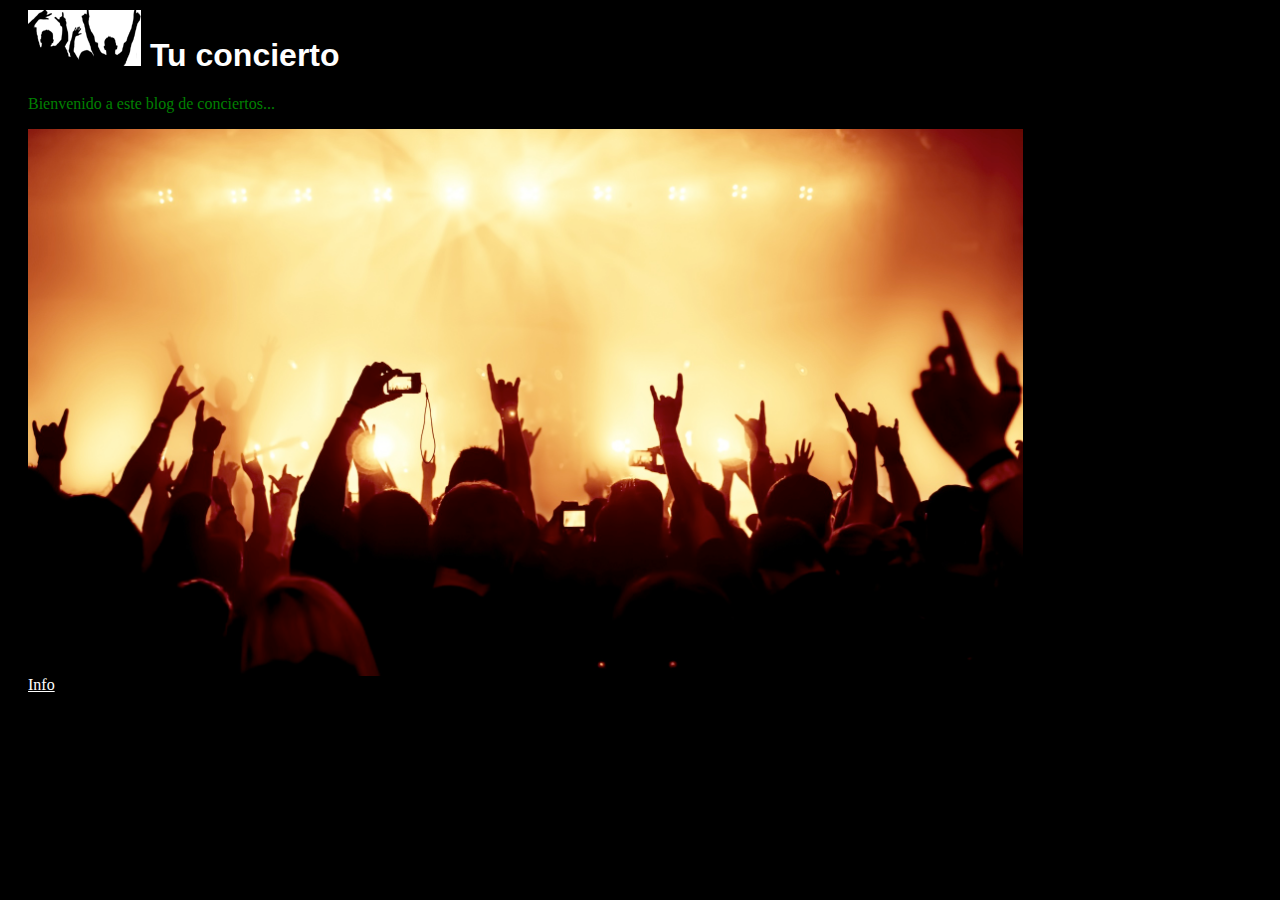
<file: DesarrolloWeb_Steven_Tarea3/index.html>
<html>
	<head>
		<title>HTML Base</title>
		<link rel="stylesheet" href="css/estilos.css">
	</head>
	<body>
		<div>
			<h1><img src="images/concert_logo.png" alt="Logo" style="background-color: white"> Tu concierto</h1>
			<p>
				Bienvenido a este blog de conciertos...
			</p>
			<img src="images/concert.jpg" alt="Concierto" style="width: 80%">

			<br>
			<a href="mailto:info@tuconcierto.com">Info</a>
		</div>
	</body>
</html>
</file>
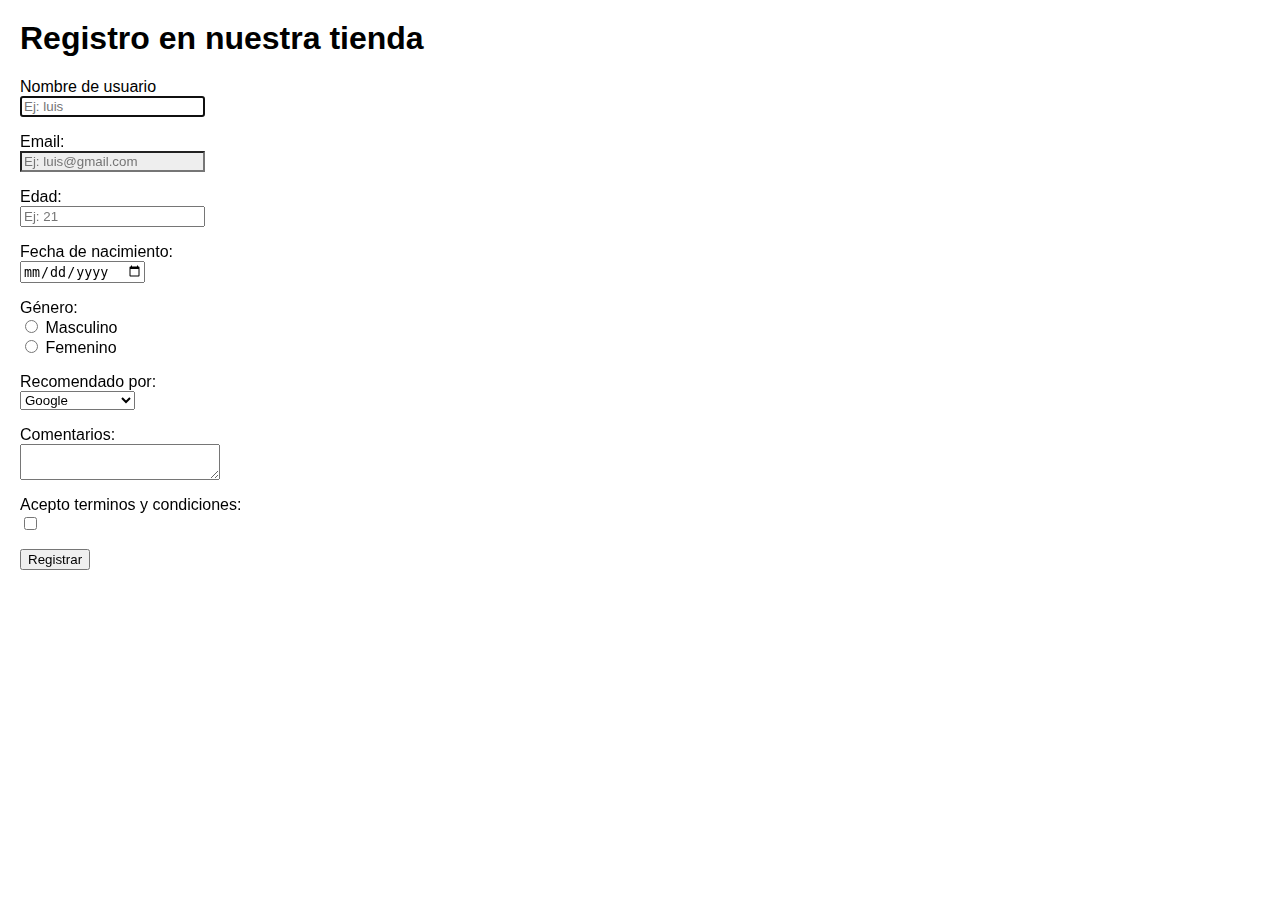
<file: DesarrolloWeb_Steven_Tarea4/index.html>
<html>
<head>
	<title>HTML Base</title>
	<link rel="stylesheet" href="css/estilos.css">
</head>
<body>
<h1>Registro en nuestra tienda</h1>
<form action="">
	<p>
		<label for="username">Nombre de usuario</label>
		<br>
		<input type="text" name="username" placeholder="Ej: luis" autofocus required>
	</p>
	<p>
		<label for="email">Email: </label>
		<br>
		<input type="email" name="email" placeholder="Ej: luis@gmail.com" required>
	</p>
	<p>
		<label for="age">Edad: </label>
		<br>
		<input type="number" name="age" placeholder="Ej: 21" required>
	</p>
	<p>
		<label for="dob">Fecha de nacimiento: </label>
		<br>
		<input type="date" name="dob" placeholder="Ej: 21" >
	</p>
	<p>
		<label for="genre">G&eacute;nero: </label>
		<br>
		<input type="radio" name="genre"> Masculino
		<br>
		<input type="radio" name="genre"> Femenino
	</p>
	<p>
		<label for="recommend">Recomendado por: </label>
		<br>
		<select name="recommend">
			<option value="1">Google</option>
			<option value="1">Amigo</option>
			<option value="1">Redes Sociales</option>
		</select>
	</p>
	<p>
		<label for="comment">Comentarios: </label>
		<br>
		<textarea name="comment" id=""></textarea>
	</p>

	<p>
		<label for="accept">Acepto terminos y condiciones: </label>
		<br>
		<input type="checkbox" name="accept">
	</p>

	<p>
		<input type="submit" value="Registrar">
	</p>
</form>

</body>
</html>
</file>
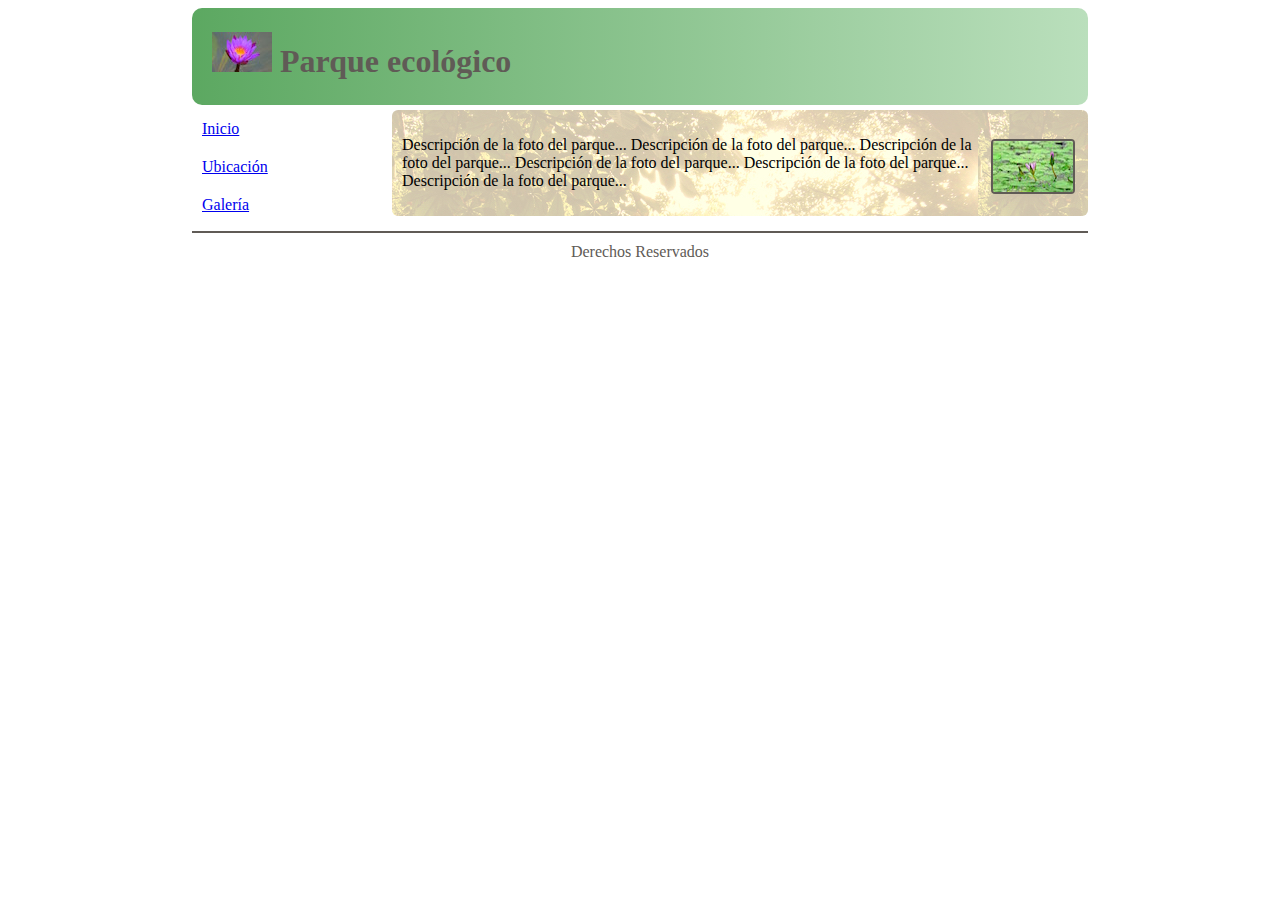
<file: DesarrolloWeb_Steven_Tarea5/ParqueEcológico/index.html>
<html>
<head>
	<title>Parque</title>
	<link rel="stylesheet" href="css/estilos.css">
</head>
<body>
<header>
	<h1>
		<img src="imagenes/imagen1.jpg" alt=""> Parque ecol&oacute;gico
	</h1>
</header>
<navbar id="menu-principal">
	<ul>
		<li><a href="#">Inicio</a></li>
		<li><a href="#">Ubicaci&oacute;n</a></li>
		<li><a href="#">Galer&iacute;a</a></li>
	</ul>
</navbar>
<section id="contenido">

	<p>
		<img src="imagenes/imagen2.jpg" alt="">
		Descripci&oacute;n de la foto del parque...
		Descripci&oacute;n de la foto del parque...
		Descripci&oacute;n de la foto del parque...
		Descripci&oacute;n de la foto del parque...
		Descripci&oacute;n de la foto del parque...
		Descripci&oacute;n de la foto del parque...
	</p>

</section>

<footer>
	Derechos Reservados
</footer>
</body>
</html>
</file>
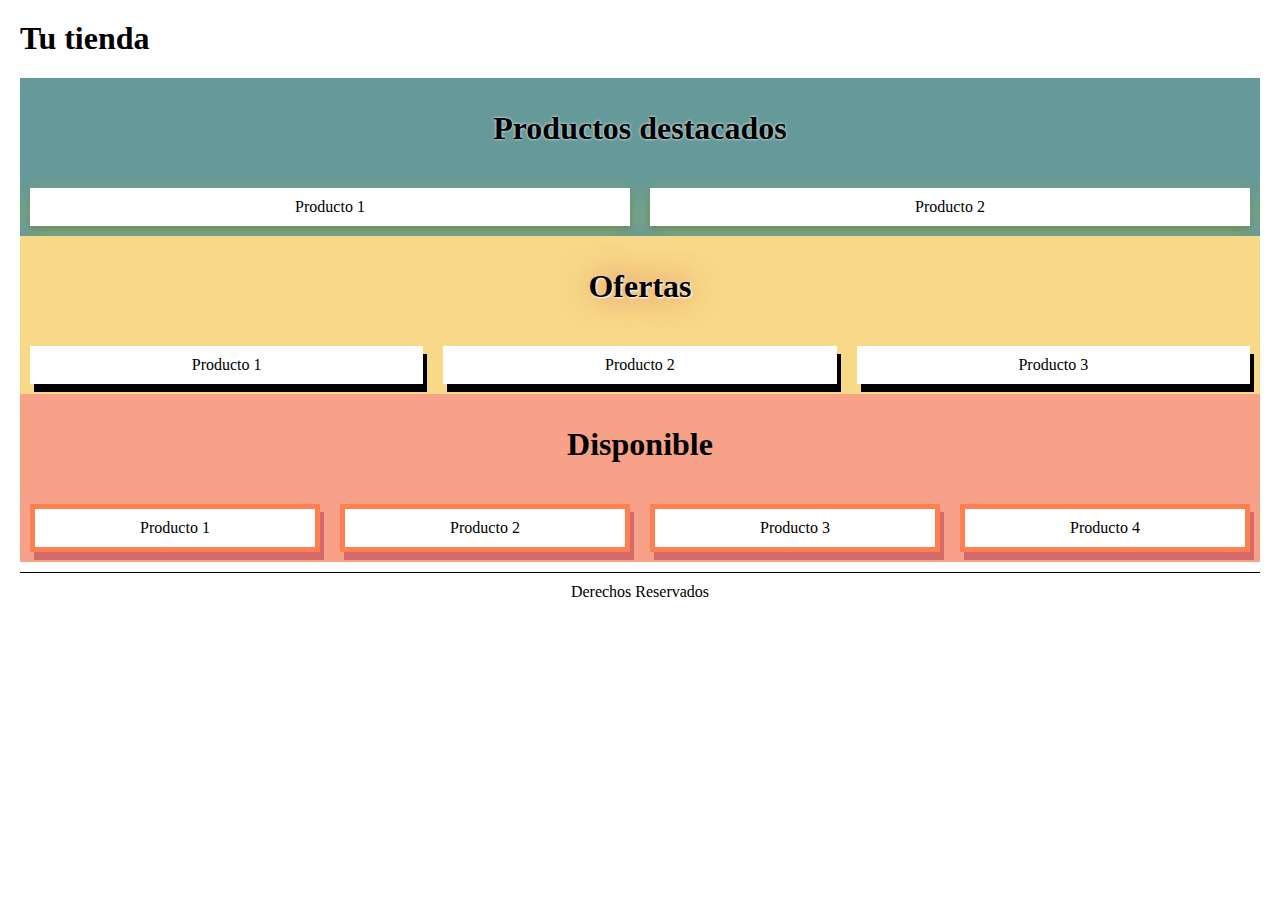
<file: DesarrolloWeb_Steven_Tarea5/Tienda/index.html>
<html>
<head>
	<title>Tienda</title>
	<link rel="stylesheet" href="css/estilos.css">
</head>
<body>
<header>
	<h1>
		Tu tienda
	</h1>
</header>
<section id="contenido">
	<section id="destacados">
		<h1>Productos destacados</h1>
		<div class="contenedor">
			<div>
				Producto 1
			</div>
			<div>
				Producto 2
			</div>
		</div>
	</section>
	<section id="ofertas">
		<h1>Ofertas</h1>
		<div class="contenedor">
			<div>
				Producto 1
			</div>
			<div>
				Producto 2
			</div>
			<div>
				Producto 3
			</div>
		</div>
	</section>
	<section id="disponible">
		<h1>Disponible</h1>
		<div class="contenedor">
			<div>
				Producto 1
			</div>
			<div>
				Producto 2
			</div>
			<div>
				Producto 3
			</div>
			<div>
				Producto 4
			</div>

		</div>
	</section>
</section>
<footer>
	Derechos Reservados
</footer>
</body>
</html>
</file>
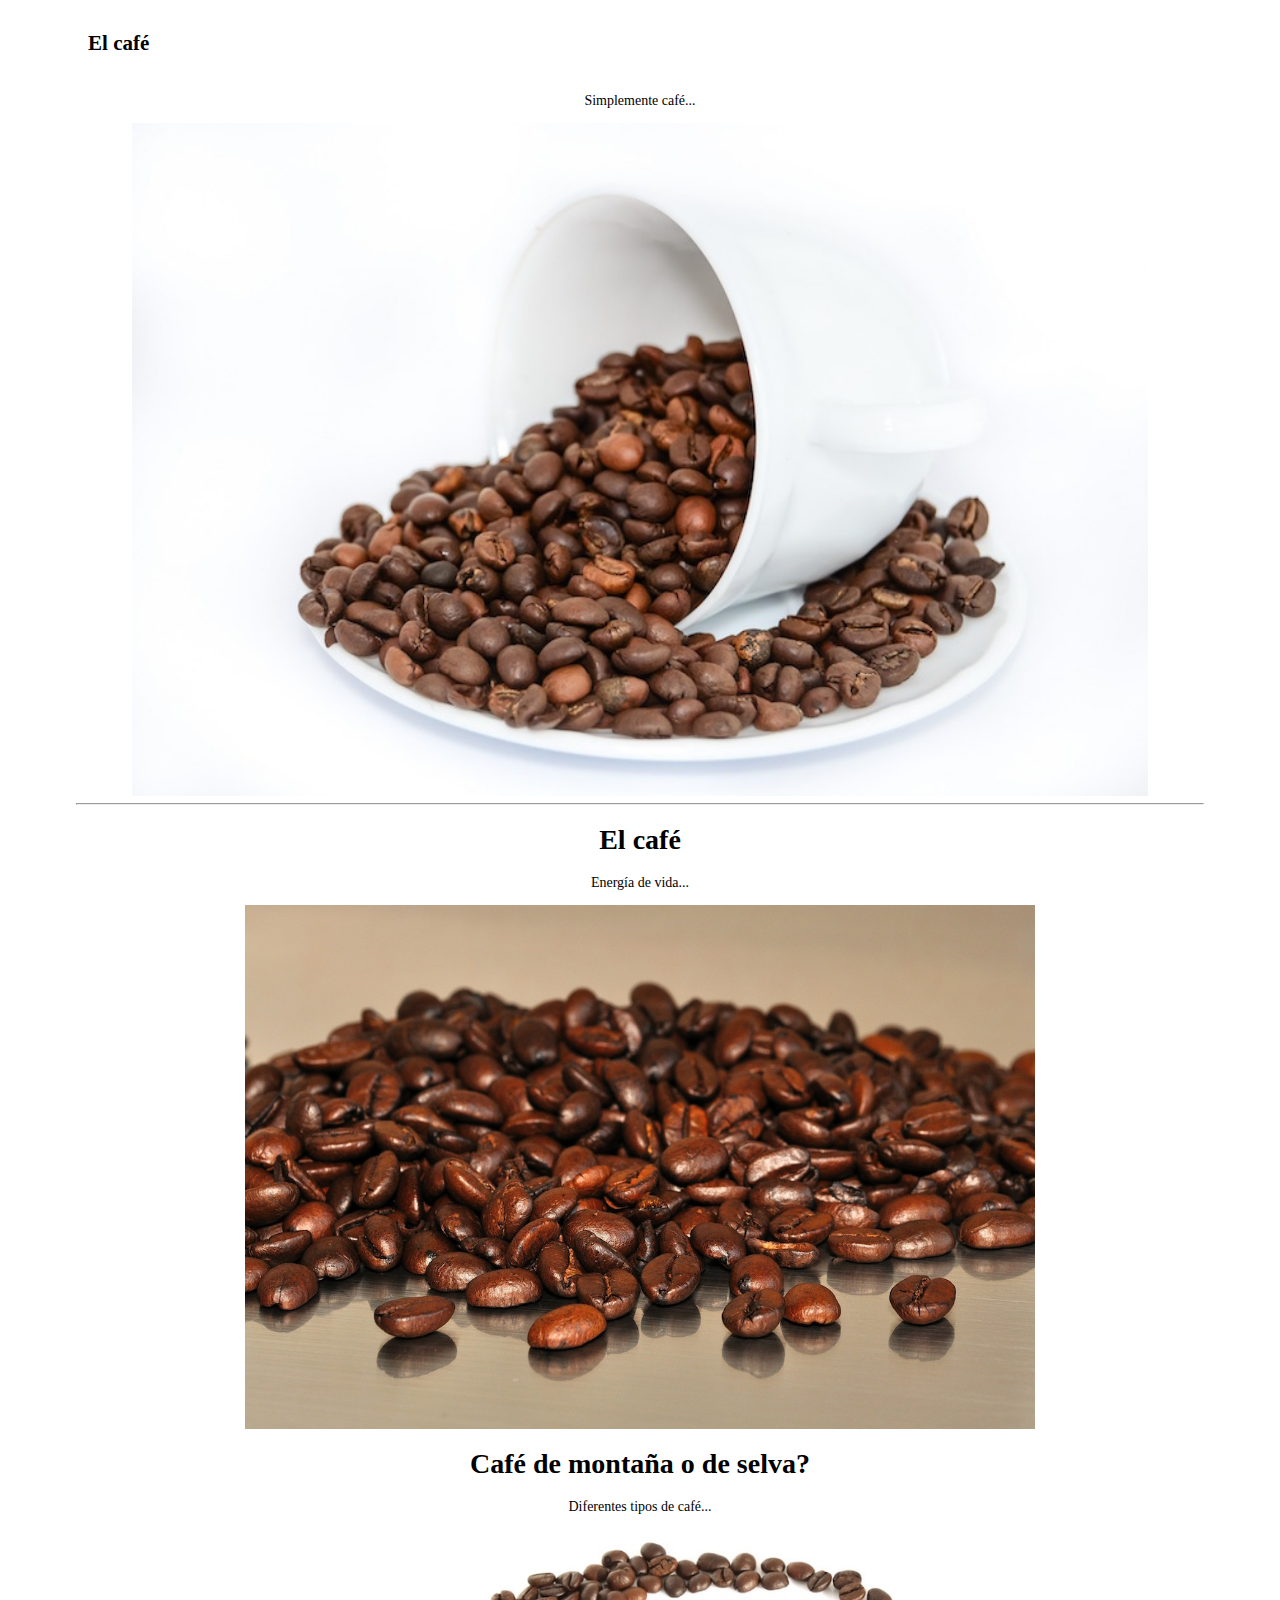
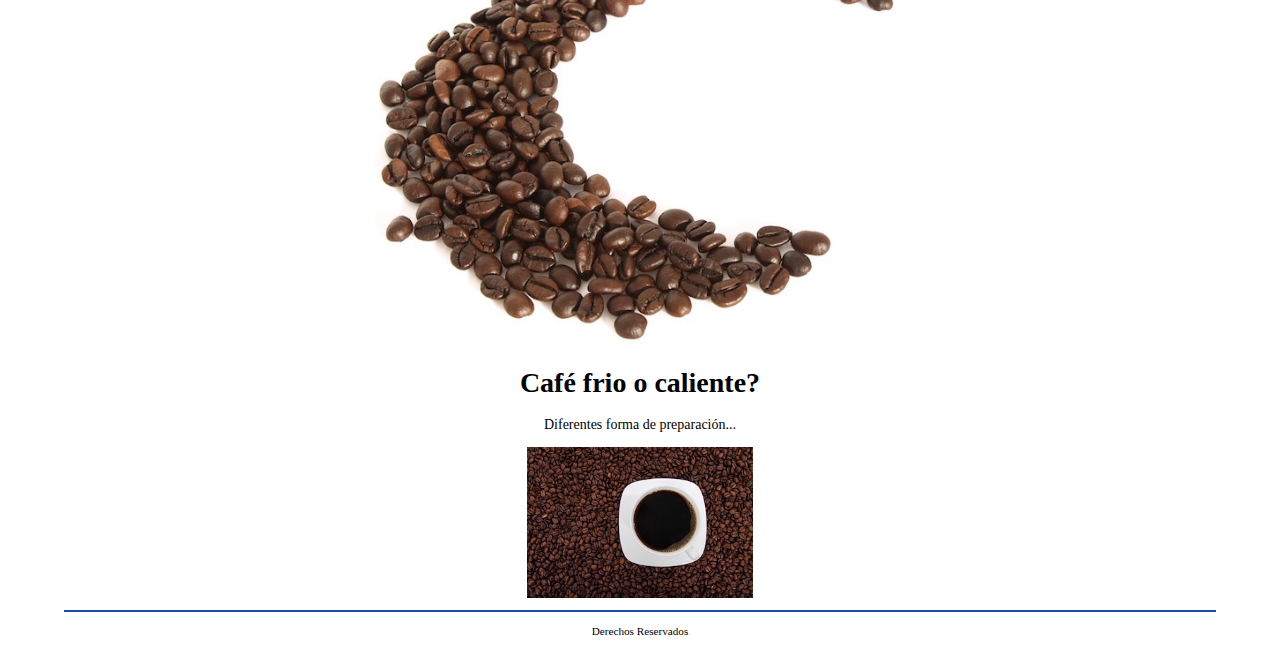
<file: DesarrolloWeb_Steven_Tarea6/Cafe/index.html>
<html>
<head>
	<title>El café</title>
	<link rel="stylesheet" href="css/estilos.css">
	<meta charset="utf-8">
	<meta name="viewport" content="width=device-width, initial-scale=1.0">
</head>
<body>
<header>
	<h1>
		El café
	</h1>
</header>
<section id="contenido">

	<div id="resumen">
		<p>Simplemente café...</p>
		<img src="imagenes/cafe.jpg" class="adaptativa-porcentaje">
	</div>
	
	<hr>
	<article>
		<h1>El café</h1>
		<p>Energía de vida...</p>
		<img src="imagenes/cafe_grande.jpg" class="adaptativa-porcentaje-1">
	</article>

	<article>
		<h1>Café de montaña o de selva?</h1>
		<p>Diferentes tipos de café...</p>
		<img src="imagenes/cafe_mediana.jpg" class="adaptativa-porcentaje-2">
	</article>

	<article>
		<h1>Café frio o caliente?</h1>
		<p>Diferentes forma de preparación...</p>
		<img src="imagenes/cafe_pequena.jpg" class="adaptativa-porcentaje-3">
	</article>






</section>

<footer>
	Derechos Reservados
</footer>
</body>
</html>
</file>
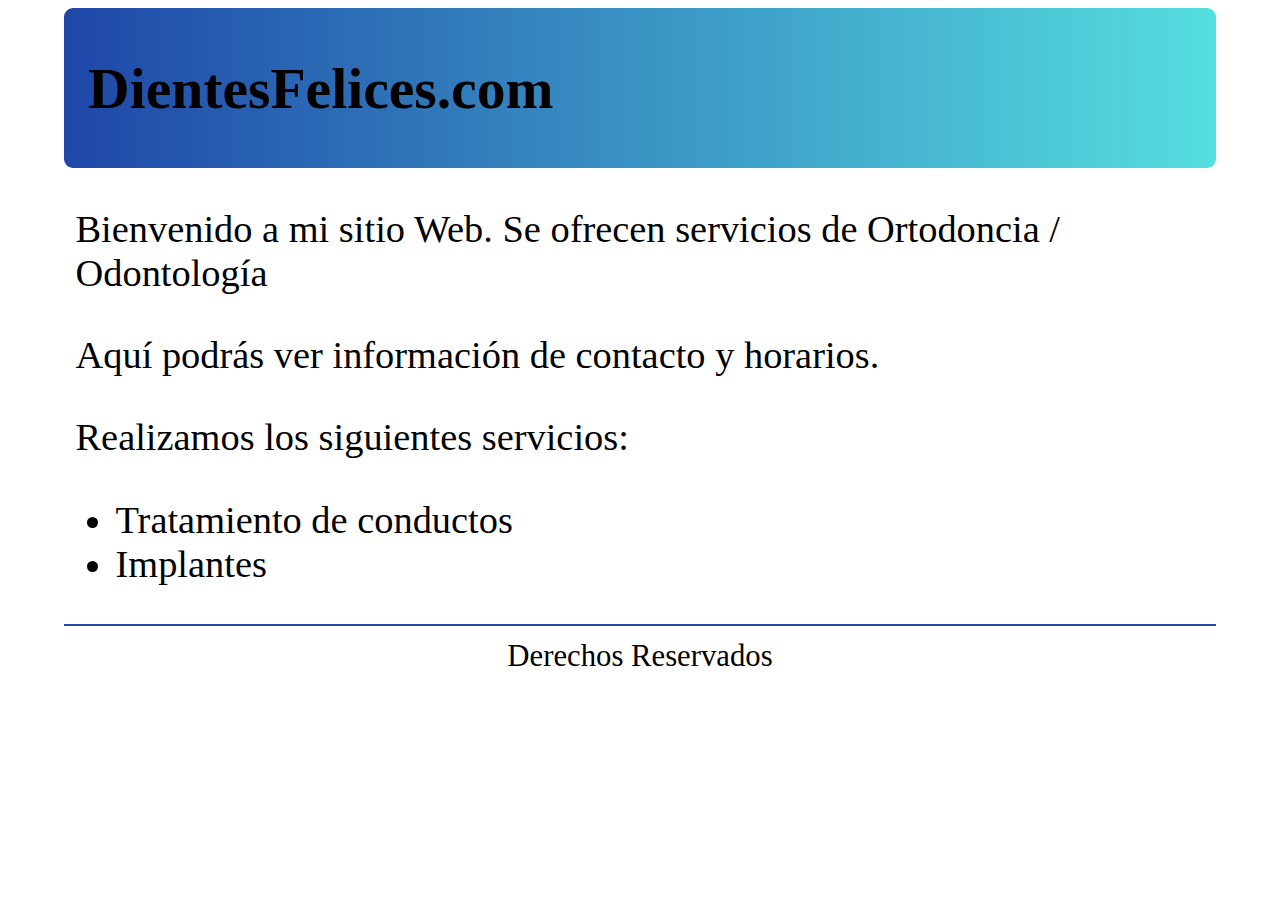
<file: DesarrolloWeb_Steven_Tarea6/DientesFelices/index.html>
<html>
<head>

	<title>DientesFelices</title>
	<link rel="stylesheet" href="css/estilos.css">
	<meta name="viewport" content="width=device-width, initial-scale=1.0">
	
	<meta charset="utf-8">
</head>
<body>
<header>
	<h1>
		DientesFelices.com
	</h1>
</header>
<section id="contenido">
	<p>Bienvenido a mi sitio Web. Se ofrecen servicios de Ortodoncia / Odontología</p>
	<p>Aquí podrás ver información de contacto y horarios.</p>
	<p>
		Realizamos los siguientes servicios:
		<ul>
	<li>Tratamiento de conductos</li>
	<li>Implantes</li>
</ul>
	</p>
</section>

<footer>
	Derechos Reservados
</footer>
</body>
</html>
</file>
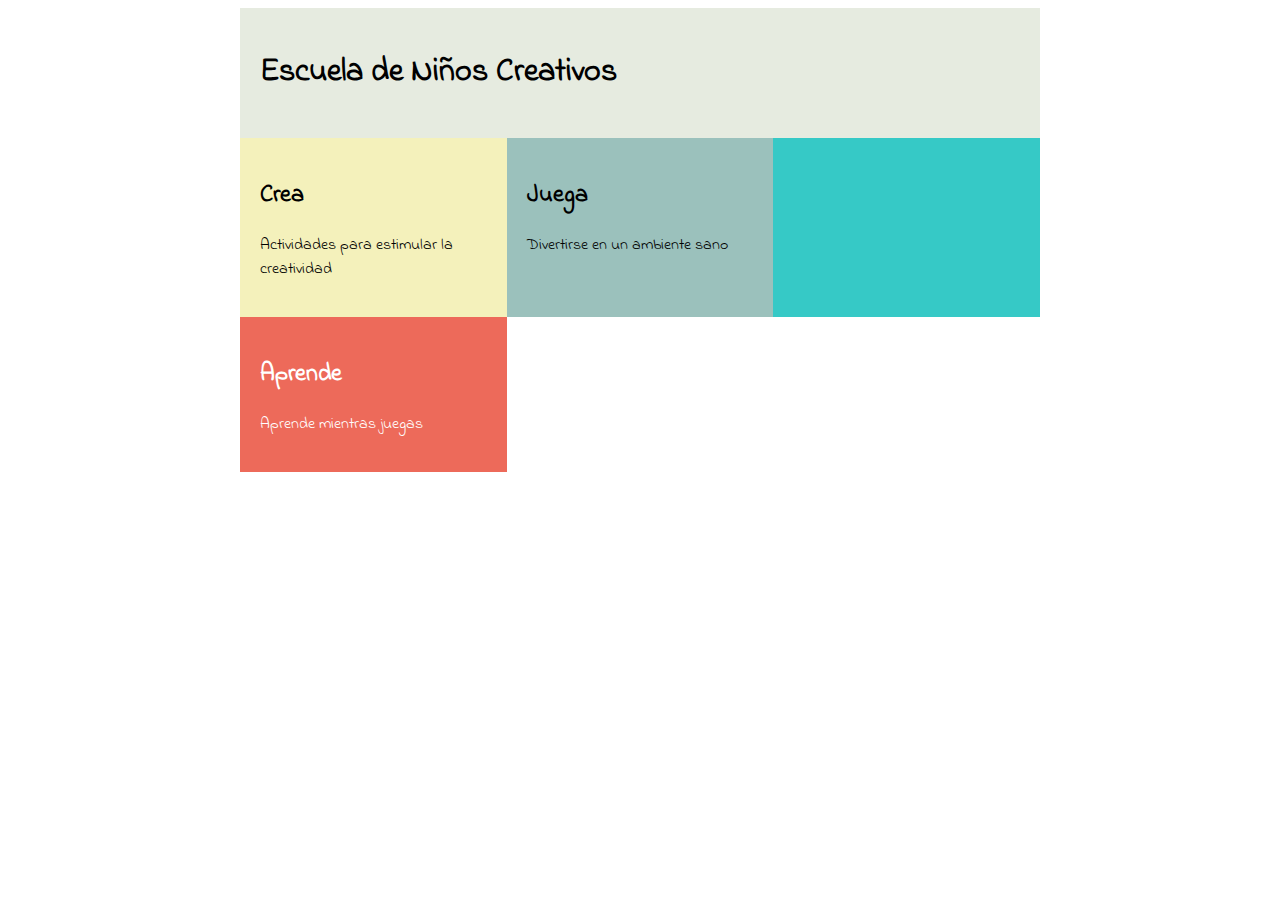
<file: DesarrolloWeb_Steven_Tarea6/EscuelaDeNiños-v2/index.html>
<!DOCTYPE html>
<html lang="en">
<head>
	<title>Escuela de Niños creativos</title>
	<link href='https://fonts.googleapis.com/css?family=Indie+Flower' rel='stylesheet' type='text/css'>
	<link rel="stylesheet" href="css/estilos.css">
	<meta charset="utf-8">
</head>
<body>
<div class="container" role="main">
	<div class="c1">
		<h1>Escuela de Niños Creativos</h1>
	</div>
	
	<div class="c2">
		<h2>Crea</h2>
		<p>Actividades para estimular la creatividad</p>
	</div>

	<div class="c3">
		<h2>Juega</h2>
		<p>Divertirse en un ambiente sano</p>
	</div>

	<div class="c4">

	</div>

	<div class="c5">
		<h2>Aprende</h2>
		<p>Aprende mientras juegas</p>
	</div>

	
</div>
</body>
</html>
</file>
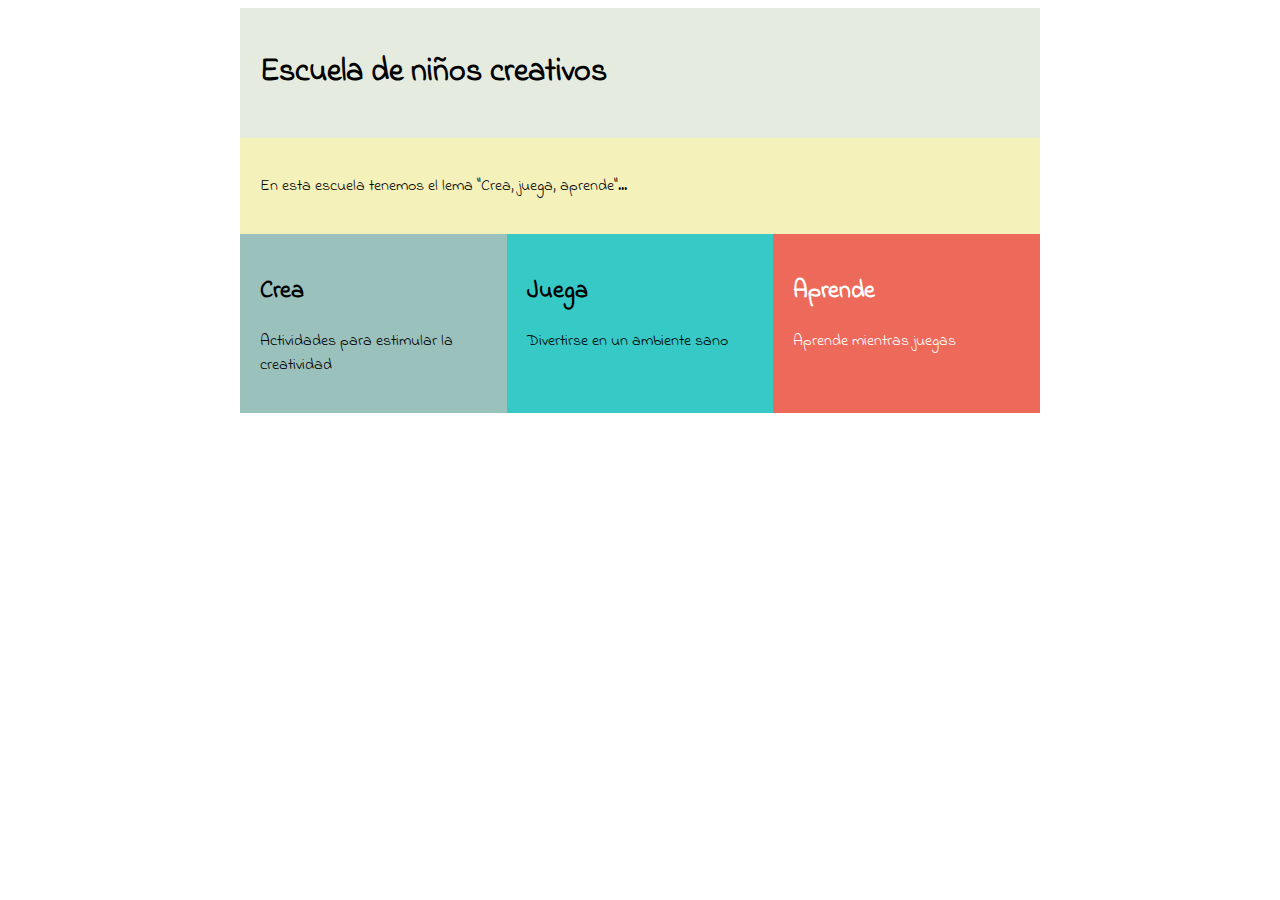
<file: DesarrolloWeb_Steven_Tarea6/EscuelaDeNiñosCreativos/index.html>
<!DOCTYPE html>
<html lang="en">
<head>
	<title>Escuela de Niños creativos</title>
	<link href='https://fonts.googleapis.com/css?family=Indie+Flower' rel='stylesheet' type='text/css'>
	<link rel="stylesheet" href="css/estilos.css">
	<meta charset="utf-8">

</head>
<body>
<div class="container" role="main">
	<div class="c1">
		<h1>Escuela de niños creativos</h1>
	</div>
	<div class="c2">
		<p>En esta escuela tenemos el lema "Crea, juega, aprende"...</p>
	</div>
	<div class="c3">
		<h2>Crea</h2>
		<p>Actividades para estimular la creatividad</p>
	</div>
	<div class="c4">
		<h2>Juega</h2>
		<p>Divertirse en un ambiente sano</p>
	</div>
	<div class="c5">
		<h2>Aprende</h2>
		<p>Aprende mientras juegas</p>
	</div>
</div>

</body>
</html>
</file>
<file: DesarrolloWeb_Steven_Tarea3/css/estilos.css>
body p{
	color:green;
}

body{
	background-color: black;
	color: white !important;
	font-family: Verdana;
}

h1 {
	font-family: Arial;
}

a {
	color: inherit;
}

div{
	margin-top: 10px;
	margin-left: 20px;
}

body{
	color: red;
}

p{
	color: blue;
}
</file>
<file: DesarrolloWeb_Steven_Tarea4/css/estilos.css>
/*3. Crea un selector de etiqueta y asignarle de ancho 200px.*/
textarea{
    width: 200px;
}
/*4. Asigna al cuerpo del html body un margen a todos los lados de 20px y tipo de fuente Verdana.*/
body{
    margin: 20px;
    font-family: Verdana, Geneva, Tahoma, sans-serif;
}
/*5. Crea un selector de input cuyo atributo name sea email y asignarle el color de fondo #eeeeee*/
input[name="email"]{
    background-color: #eeeeee;
}

/*6. Asigna la fuente Tahoma a todos los párrafos y label con un selector multiple p, label{...}.*/

p, label{
    font-family: Tahoma, Geneva, sans-serif;
}
</file>
<file: DesarrolloWeb_Steven_Tarea5/ParqueEcológico/css/estilos.css>
body {
	margin-left: 15%;
	font-family: Verdana;
	width: 70%;
	color: #605B56;
}


header h1{
	padding-left: 10px;

}

#menu-principal ul {
	float: left;
	width: 200px;
	padding: 0;
	margin: 0;
}

#menu-principal ul li {
	padding: 10px;
	list-style-type: none;
}

#contenido {
	margin-left: 200px;
	padding: 10px;
	color: black;
}

footer {
	clear: both;
	border-top: solid 2px #605B56;
	padding-top: 10px;
	margin-top: 15px;
	text-align: center;
}

#contenido p img {
	float: right;
}


header{
	padding: 3px 10px;
	margin-bottom: 5px;

	background: -webkit-linear-gradient(left, #5CA861 , #BADFBC);
	background: -o-linear-gradient(right, #5CA861 , #BADFBC);
	background: -moz-linear-gradient(right, #5CA861 , #BADFBC);
	background: linear-gradient(to right, #5CA861 , #BADFBC);
	border-radius: 10px;
}


#contenido{
	background-image: url("../imagenes/imagen3.jpg");
	border-radius: 6px;
}

#contenido p > img{
	border: 2px solid #605B56;
	margin: 3px;
	border-radius: 4px;
}
</file>
<file: DesarrolloWeb_Steven_Tarea5/Tienda/css/estilos.css>
body {
	margin: 20px;
}

#destacados {
	background-color: #669999;
}

#ofertas {
	background-color: #F7D988;
}

#disponible {
	background-color: #F7A188;
}

#contenido > section > h1 {
	padding: 10px;
	text-align: center;
}

footer {
	margin-top: 10px;
	border-top: solid 1px black;
	padding-top: 10px;
	text-align: center;
}

.contenedor{
	display: flex;
	flex-direction: row;
}

#contenido{
	display: flex;
	flex-direction: column;
}


#destacados .contenedor > div{
	text-align: center;
	padding: 10px;
	margin: 10px;
	background-color: white;
	width: 50%;
}

#ofertas .contenedor > div{
	text-align: center;
	padding: 10px;
	margin: 10px;
	background-color: white;
	width: 33.3%;
}

#disponible .contenedor > div{
	text-align: center;
	padding: 10px;
	margin: 10px;
	border: solid 5px coral;
	background-color: white;
	width: 25%;
}

#destacados h1{
	text-shadow: 0 0 3px white;
}

#ofertas .contenedor > div{
	box-shadow: 4px 8px;
}

#disponible .contenedor > div{
	box-shadow: 4px 8px #d46a6a;
}

#ofertas > h1{
	text-shadow: 1px 1px 2px white, 0 0 30px #d46a6a;
}

#destacados .contenedor > div{
	box-shadow: 0 4px 8px 0 rgba(0, 0, 0, 0.2), 0 6px 20px 0 rgba(255, 255, 0, 0.3);
}
</file>
<file: DesarrolloWeb_Steven_Tarea6/Cafe/css/estilos.css>
body {
	font-family: Verdana;
	width: 90%;
	margin-left: 5%;

}

header {
	padding: 1vh 1vw;
	margin-bottom: 1vh;
}

#contenido{
	margin: 1%;
	text-align: center;
}

header h1 {
	padding-left: 1%;
	font-size: 1.5em;
}

footer {
	font-size: 0.8em;
	border-top: solid 2px #1f47a8;
	padding-top: 1vw;
	margin-top: 1vw;
	text-align: center;
}

.adaptativa-porcentaje{
	width:90%;
}

.adaptativa-porcentaje-1{
	width: 70%;
}

.adaptativa-porcentaje-2{
	width: 50%;
}

.adaptativa-porcentaje-3{
	width: 20%;
}

#resumen{
	display: none;
} 
@media (min-width: 600px) {
	#resumen{
		display: block;
	}
	body {
		font-size: 16px;
		color: red;
	}
}
@media (max-width: 599px) {
	body {
		font-size: 14px;
		color: blue;
	}

}
@media (min-width: 900px) {
	body {
		font-size: 14px;
		color: black;
	}
}
</file>
<file: DesarrolloWeb_Steven_Tarea6/DientesFelices/css/estilos.css>
body {
	font-family: Verdana;
	width: 90%;
	margin-left: 5%;
	font-size: 3vw;
}

header {
	padding: 1vh 1vw;
	margin-bottom: 1vh;
	background: -webkit-linear-gradient(left, #1f47a8, #55dedf); /* For Safari 5.1 to 6.0 */
	background: -o-linear-gradient(right, #1f47a8, #55dedf); /* For Opera 11.1 to 12.0 */
	background: -moz-linear-gradient(right, #1f47a8, #55dedf); /* For Firefox 3.6 to 15 */
	background: linear-gradient(to right, #1f47a8, #55dedf); /* Standard syntax */
	border-radius: 1vh;
}

#contenido{
	margin: 1%;
}


header h1 {
	padding-left: 1%;
	font-size: 1.5em;
}

footer {
	font-size: 0.8em;
	border-top: solid 2px #1f47a8;
	padding-top: 1vw;
	margin-top: 1vw;
	text-align: center;
}
</file>
<file: DesarrolloWeb_Steven_Tarea6/EscuelaDeNiños-v2/css/estilos.css>
body {
	font-family: Indie Flower;
}


.container {
	margin: 0;
	padding: 0;
	width: 100%;
}

.container div {
	box-sizing: border-box;
	min-width: 150px;
	padding: 20px;
}
.c1 {
	color: black;
	background-color: #E6EBE0;
}

.c2 {
	color: black;
	background-color: #F4F1BB;
}

.c3 {
	color: black;
	background-color: #9BC1BC;
}

.c4 {
	color: black;
	background-color: #36C9C6;
}

.c5 {
	color: white;
	background-color: #ED6A5A;
}

.container {
	display: -webkit-flex;
	display: flex;
	-webkit-flex-flow: row wrap;
	flex-flow: row wrap;

}

.c1, .c2, .c3, .c4, .c5 {
	width: 100%;
}

@media (min-width: 600px) {
	.c1, .c2, .c3, .c4, .c5 {
		width: 50%;
	}
}
@media (min-width: 900px) {
	.c1{
		width: 100%;
	}
	
	.c2, .c3, .c4, .c5 {
		width: 33.33%;
	}

	.container{
		width: 800px;
		margin-left: auto;
		margin-right: auto;
	}
}
</file>
<file: DesarrolloWeb_Steven_Tarea6/EscuelaDeNiñosCreativos/css/estilos.css>
body {
	font-family: Indie Flower;
}

.container {
	margin: 0;
	padding: 0;
	width: 100%;
}

.container div {
	box-sizing: border-box;
	min-width: 150px;
	padding: 20px;
}

.c1 {
	color: black;
	background-color: #E6EBE0;
}

.c2 {
	color: black;
	background-color: #F4F1BB;
}

.c3 {
	color: black;
	background-color: #9BC1BC;
}

.c4 {
	color: black;
	background-color: #36C9C6;
}

.c5 {
	color: white;
	background-color: #ED6A5A;
}

.container {
	display: -webkit-flex;
	display: flex;
	-webkit-flex-flow: row wrap;
	flex-flow: row wrap;
}

.c1, .c2, .c3, .c4, .c5 {
	width: 100%;
}

@media (min-width: 600px) {
	.c1, .c2, .c3, .c4, .c5 {
		width: 50%;
	}
}
@media (min-width: 900px) {
	.c1{
		width: 100%;
	}
	.c2{
		width: 100%;
	}
	.c3, .c4, .c5 {
		width: 33.33%;
	}

	.container{
		width: 800px;
		margin-left: auto;
		margin-right: auto;
	}
}
</file>
